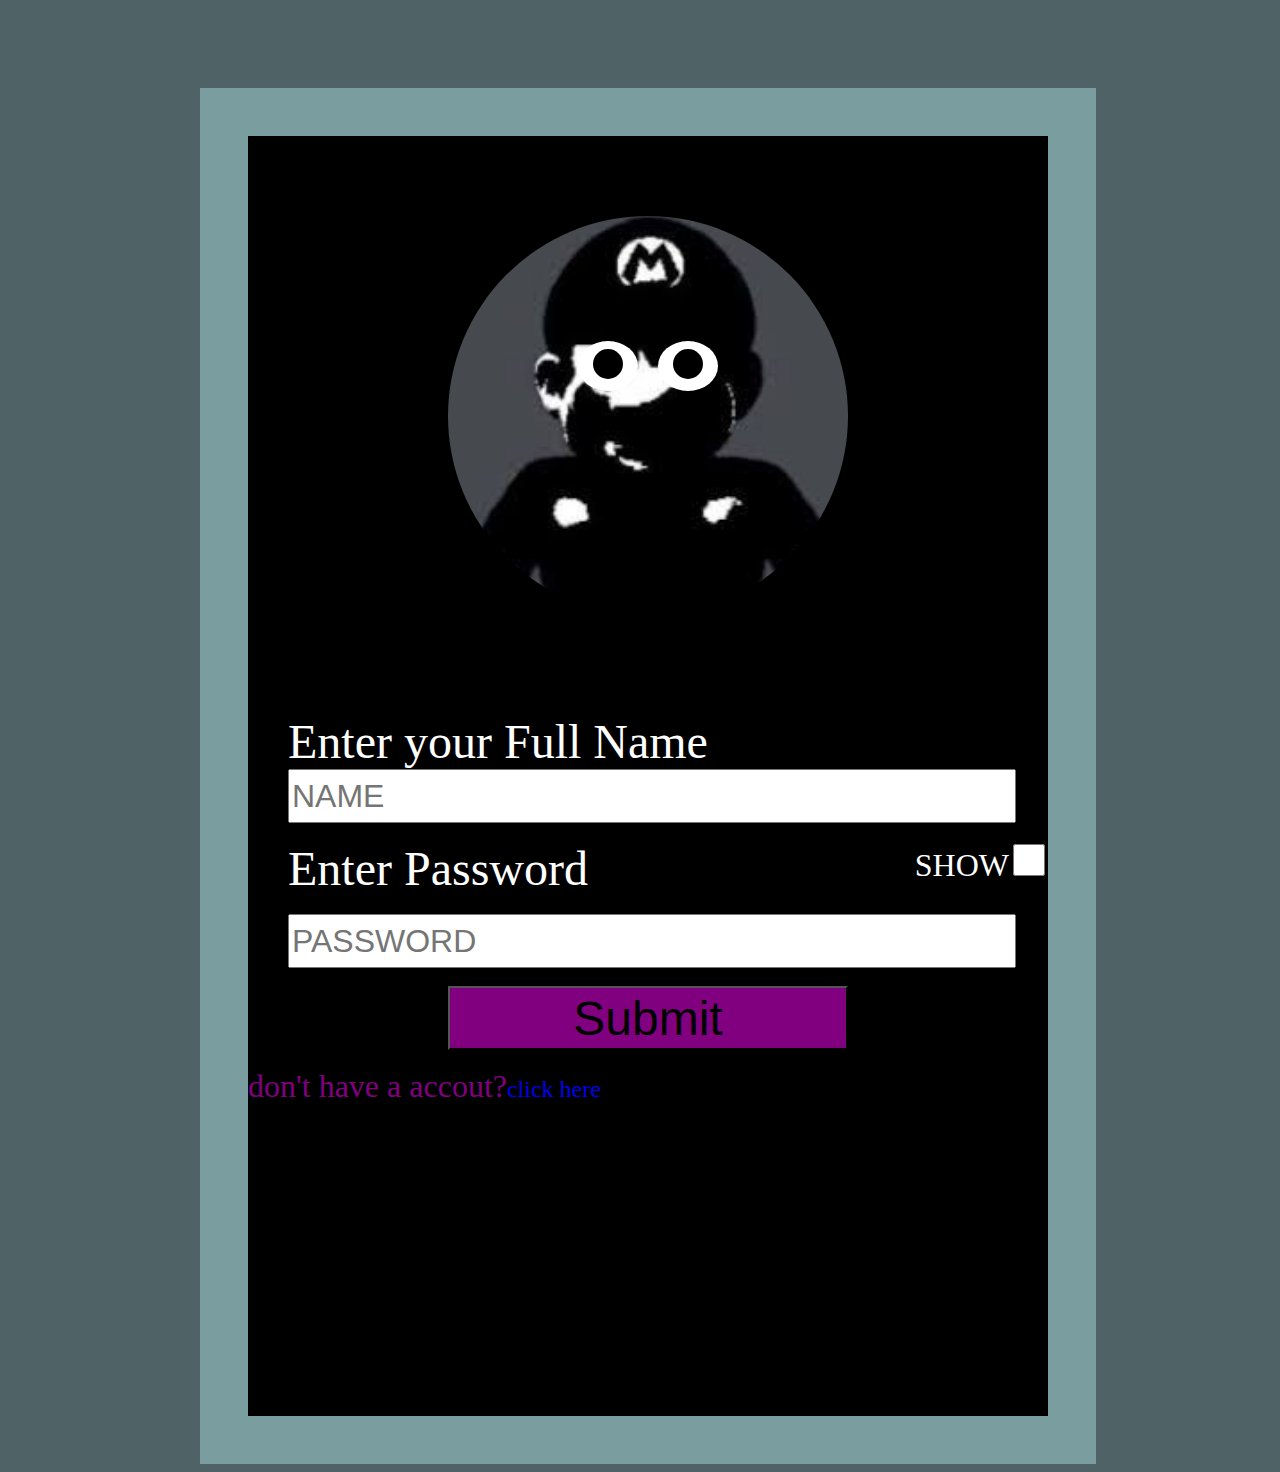
<file: files/login/index.html>
<!DOCTYPE html>
<html lang="en">
<head>
    <title>LOGIN</title>
    <link rel="stylesheet" href="files/style.css">
</head>
<body>
  <div class="main">
        <div class="mainform">
            <center>
            <div class="avatar">
                    <div class="eyes">
                        <div class="eye">
                        <div class="pupil"></div>
                        </div>
                        <div class="eye">
                        <div class="pupil"></div>
                        </div>
                    </div>
            </div>
            </center>
            <br>
            <label class="nametext">Enter your Full Name</label><br>
            <input type="text" placeholder="NAME" class="name" name="name">
            <br>
            <br>
            <div class="passShow"><label class="passwordtext">Enter Password</label><div><font class="show">SHOW</font><input type="checkbox" class="tick"></div></div><br>
            <input type="password" placeholder="PASSWORD" class="pass" name="pass">
            <br><br>
            <center><input type="submit" class="submit" name="submit"></center>
            <br>
            <font class="redirect">don't have a accout?</font><a href="../signup/index.html" class="re">click here</a>
        </div>
  </div>
    <script src="files/script.js"></script>
</body>
</html>
</file>
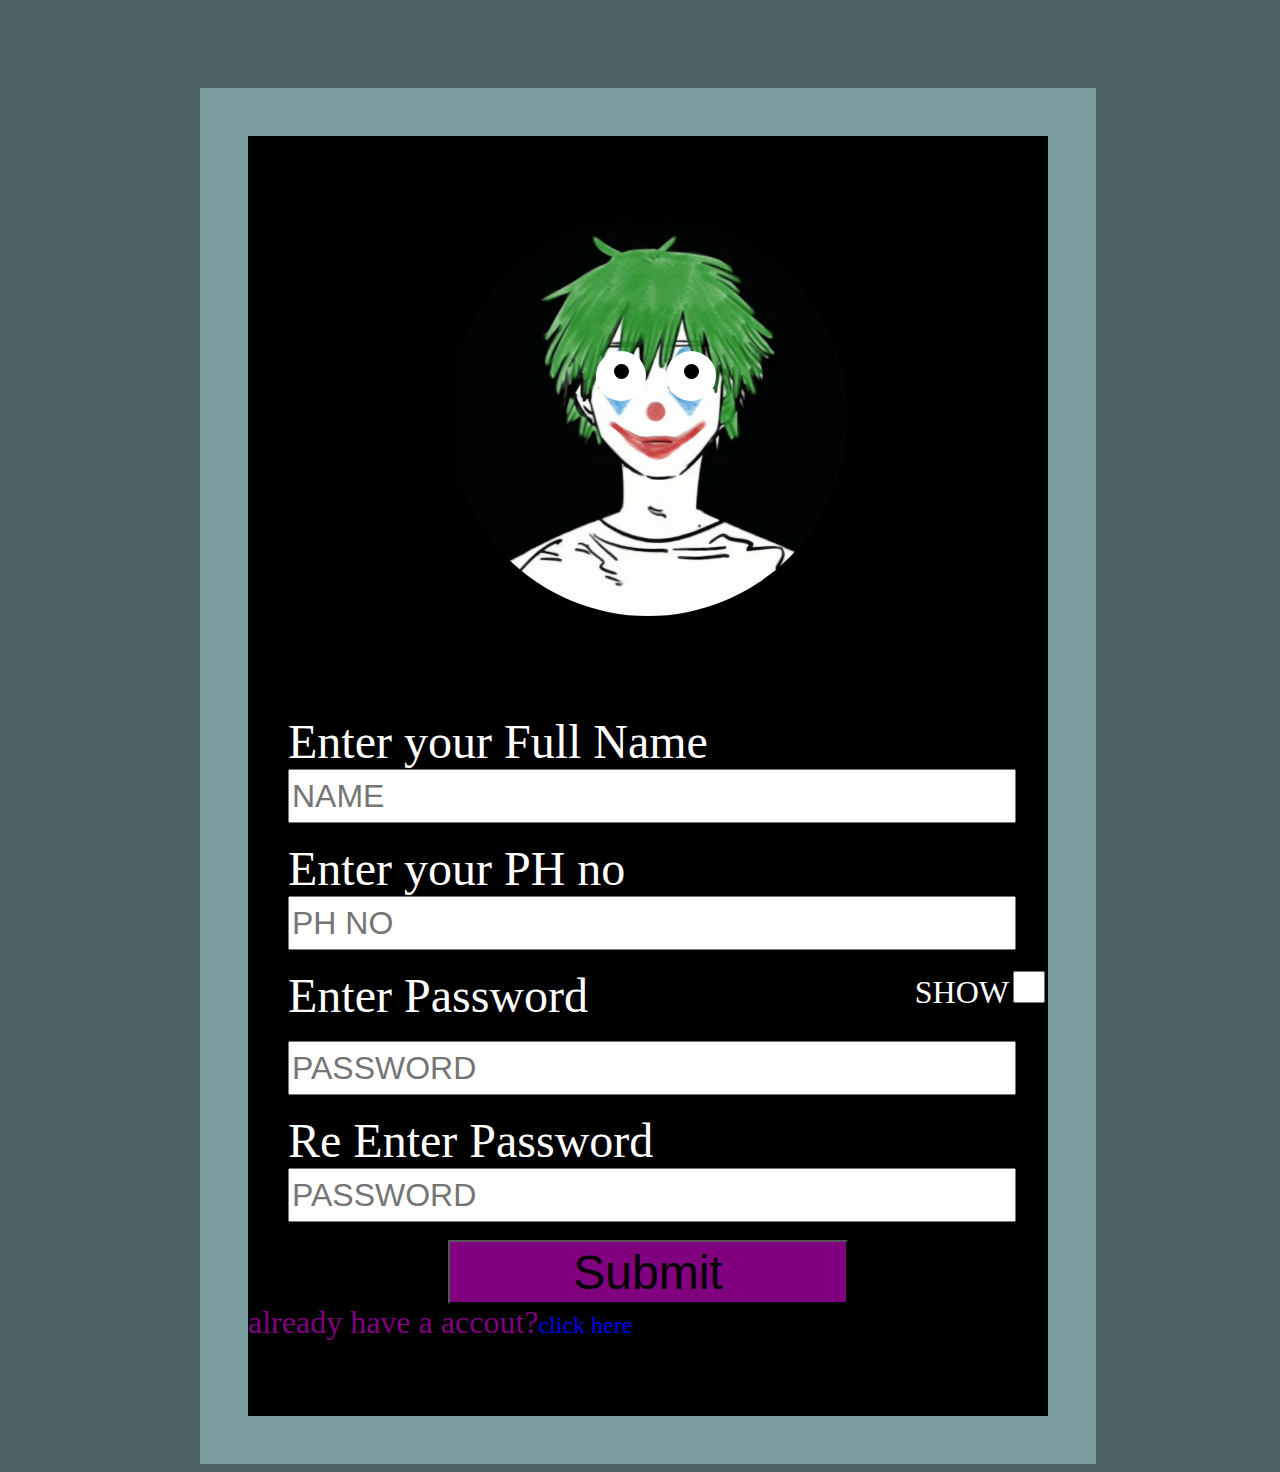
<file: files/signup/index.html>
<!DOCTYPE html>
<html lang="en">
<head>
    <title>LOGIN</title>
    <link rel="stylesheet" href="files/style.css">
</head>
<body>
  <div class="main">
        <div class="mainform">
            <center>
            <div class="avatar">
                    <div class="eyes">
                        <div class="eye">
                        <div class="pupil"></div>
                        </div>
                        <div class="eye">
                        <div class="pupil"></div>
                        </div>
                    </div>
            </div>
        </center>
            <br>
            <label class="nametext">Enter your Full Name</label><br>
            <input type="text" placeholder="NAME" class="name" name="name">
            <br><br>
            <label class="nametext">Enter your PH no</label><br>
            <input type="number" placeholder="PH NO" class="phone" name="phone">
            <br><br>
            <div class="passShow"><label class="passwordtext">Enter Password</label><div><font class="show">SHOW</font><input type="checkbox" class="tick"></div></div><br>
            <input type="password" placeholder="PASSWORD" class="pass" name="pass">
            <br><br>
            <label class="nametext">Re Enter Password</label><br>
            <input type="password" placeholder="PASSWORD" class="repass" name="repass">
            <br><br>
            <center><input type="submit" class="submit" name="submit"></center>
            <font class="redirect">already have a accout?</font><a href="../login/index.html" class="re">click here</a>
        </div>
  </div>
    <script src="files/script.js"></script>
</body>
</html>
</file>
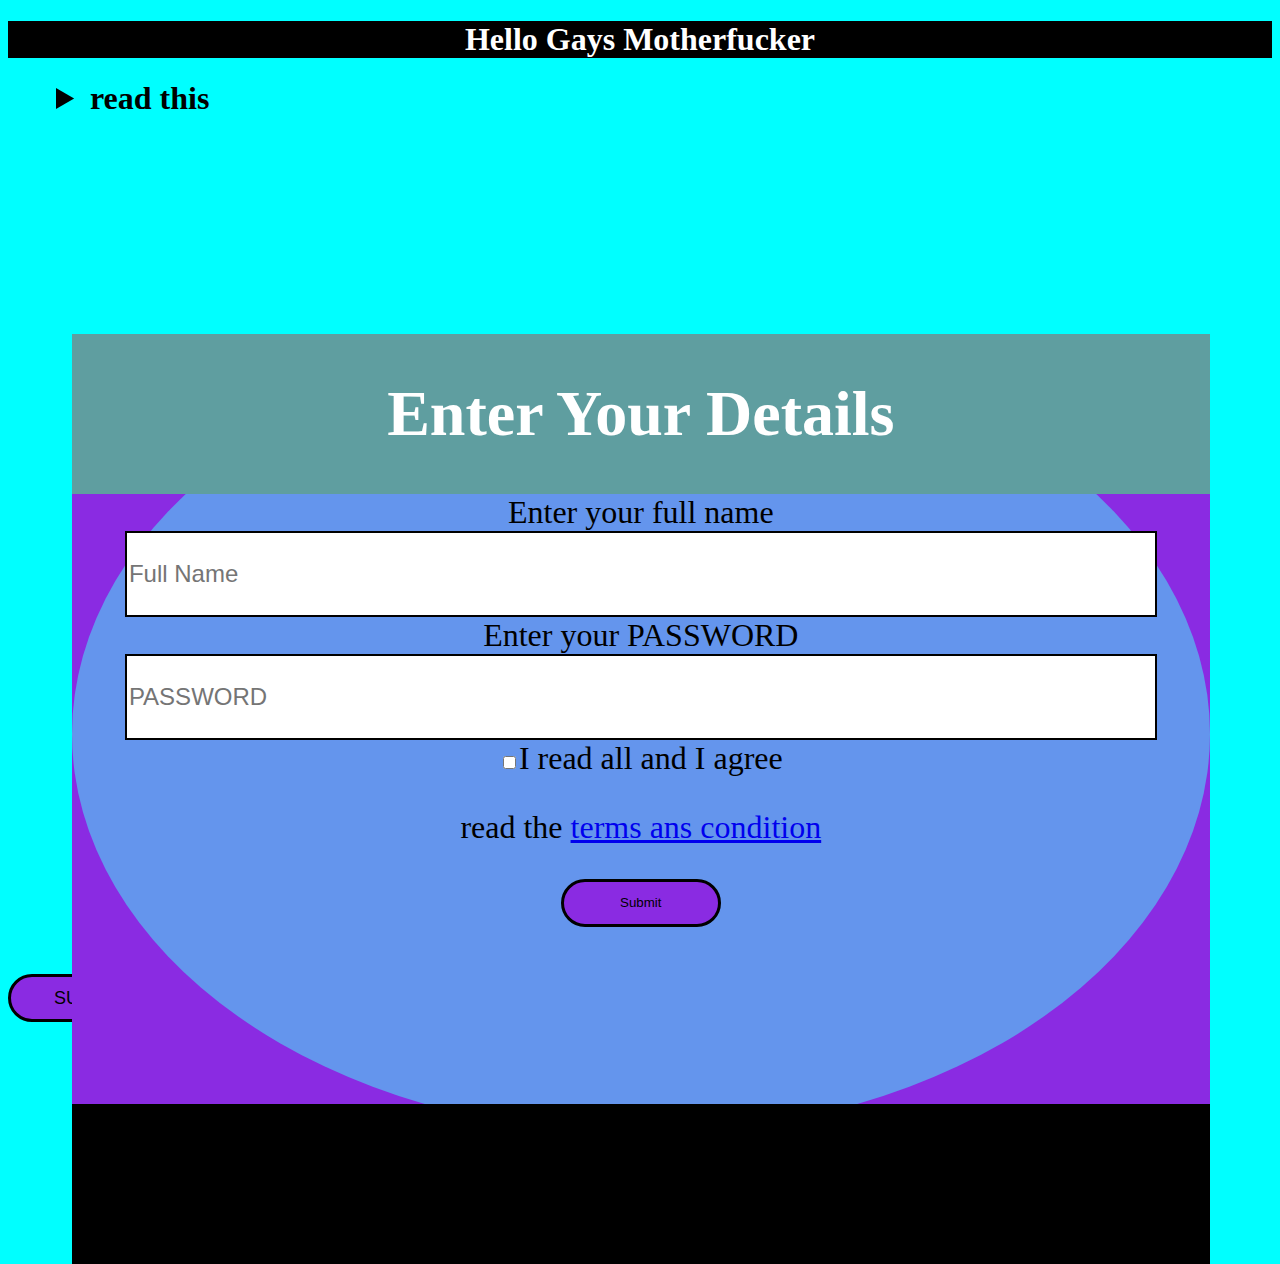
<file: files/files/login/index.html>
<!DOCTYPE html>
<head>
    <title>RATE THOSE SHIT</title>
    <link rel="stylesheet" href="files/style.css">
</head>
<body>
    <h1 style="background-color: black; color: white;"><center>Hello Gays Motherfucker</center></h1>
    <h1 class="details"><details><summary>read this</summary> a rating site from Burdwan Raj Collage BCA nep 2024</details></h3><br><br>

    <div class="form">
        <div class="yo">
        <div class="header"><h1><b></b>Enter Your Details</h1></div>
    <form action="files/save.php" method="post" class="mainform">
    Enter your full name<br>
    <input type="text" placeholder="Full Name" class="input" required name="fullName"><br>
    Enter your PASSWORD<br>
    <input type="text" placeholder="PASSWORD" class="input" required name="password"><br>
    <input type="checkbox" required name="checkbox">I read all and I agree<br>
    <p>read the <a href="#" class="terms" onclick="poppup()">terms ans condition</a></p>
    <input type="submit" class="submit1">
    </form>
    <div class="footer"></div>
    </div>
    </div>

<div class="ok" >
    <div><h1><a name="ok">opps</a></h1></div>
    <h2>pritam something went wrong</h2>
    <button onclick="cancel()">Click for Back</button>
</div>
<button class="submit" onclick="submit()"><a class="teleport" href="#ok">SUBMIT</a></button>
<script src="files/scriptt.js"></script>
</body>
</html>
</file>
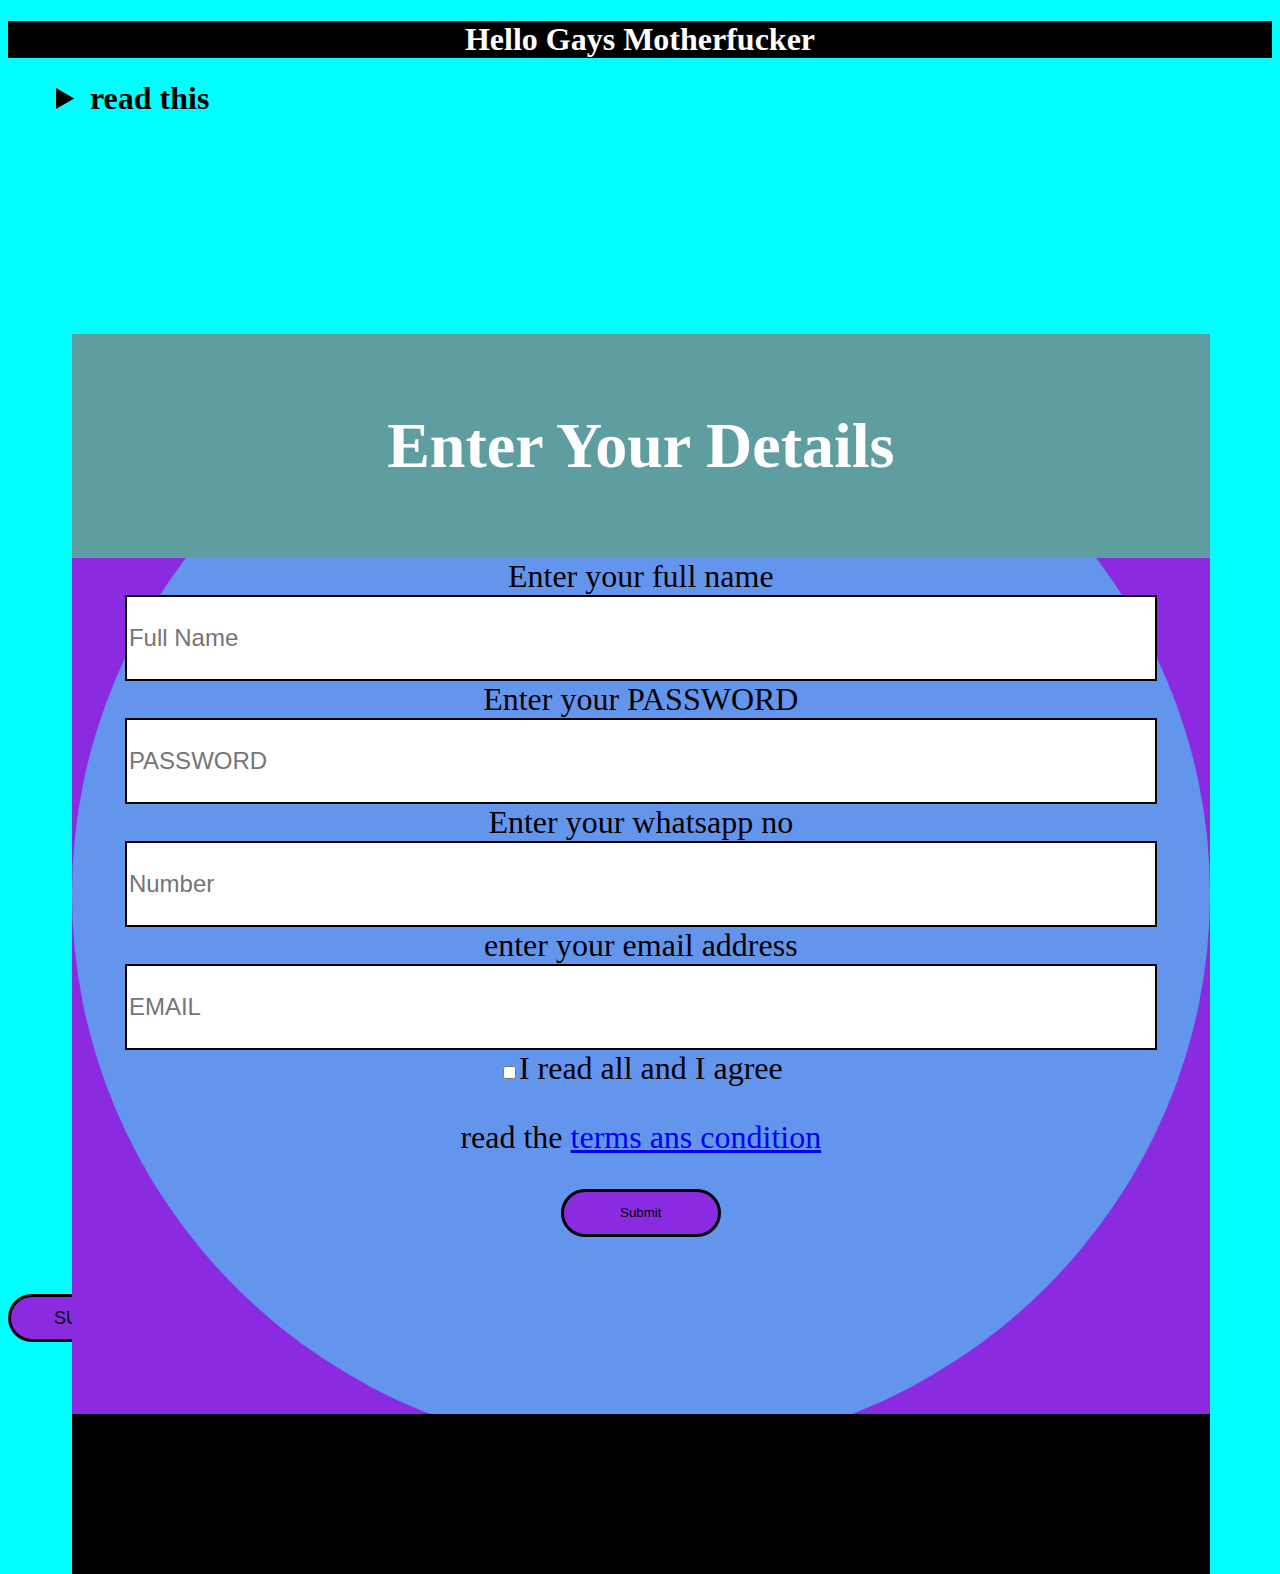
<file: files/files/signup/index.html>
<!DOCTYPE html>
<head>
    <title>RATE THOSE SHIT</title>
    <link rel="stylesheet" href="files/style.css">
</head>
<body>
    <h1 style="background-color: black; color: white;"><center>Hello Gays Motherfucker</center></h1>
    <h1 class="details"><details><summary>read this</summary> a rating site from Burdwan Raj Collage BCA nep 2024</details></h3><br><br>

    <div class="form">
        <div class="yo">
        <div class="header"><h1><b></b>Enter Your Details</h1></div>
    <form action="files/save.php" method="post" class="mainform">
    Enter your full name<br>
    <input type="text" placeholder="Full Name" class="input" required name="fullName"><br>
    Enter your PASSWORD<br>
    <input type="text" placeholder="PASSWORD" class="input" required name="password"><br>
    Enter your whatsapp no<br>
   <input type="number" placeholder="Number" class="input" required name="number"><br>
    enter your email address<br>
   <input type="email" placeholder="EMAIL" class="input" required name="email"><br>
    <input type="checkbox" required name="checkbox">I read all and I agree<br>
    <p>read the <a href="#" class="terms" onclick="poppup()">terms ans condition</a></p>
    <input type="submit" class="submit1">
    </form>
    <div class="footer"></div>
    </div>
    </div>

<div class="ok" >
    <div><h1><a name="ok">opps</a></h1></div>
    <h2>pritam something went wrong</h2>
    <button onclick="cancel()">Click for Back</button>
</div>
<button class="submit" onclick="submit()"><a class="teleport" href="#ok">SUBMIT</a></button>
<script src="files/scriptt.js"></script>
</body>
</html>
</file>
<file: files/login/files/style.css>
body{
    height: 100%;
    width: 100%;
    background-color: #4F6367;
}
.main{
    height: 100%;
    width: 100%;
    display: flex;
    justify-content: center;
}
.mainform{
    height: 80rem;
    width: 50rem;
    background-color: black;
    margin-top: 5rem;
    border: 3rem solid #7A9E9F;
}
.avatar{
    height: 25rem;
    width: 25rem;
    background-color: white;
    border-radius: 50%;
    position: relative;
    display: flex;
    top: 5rem;
    margin-bottom: 20%;
    background-image: url("images/mario.jpeg");
    background-size:cover ;
}
.eyes {
    width: 100%;
    height: 200px;
    display: flex;
    justify-content: center;
    align-items: center;
    flex-direction: row;
    column-gap: 20px;
  }
  
  .eye {
    width: 60px;
    height: 50px;
    border-radius: 100%;
    background-color: #fff;
    display: flex;
    justify-content: center;
    align-items: center;
    position: relative;
    top: 25%;
  }
  
  .pupil {
    width: 30px;
    height: 30px;
    border-radius: 101px;
    background-color: #000;
    position: relative;
    bottom: 5%;
  }
.nametext{
    color: white;
    font-size: 3rem;
    position: relative;
    left: 5%;
}
.name{
    height: 3rem;
    width: 90%;
    position: relative;
    left: 5%;
    font-size: 2rem;
}
.passShow{
    display: flex;
    justify-content: space-between;
}
.passwordtext{
    color: white;
    font-size: 3rem;
    padding-left: 5%;
}
.show{
    font-size: 2rem;
    color: white;
}
.tick{
    height: 2rem;
    width: 2rem;
}
.pass{
    height: 3rem;
    width: 90%;
    position: relative;
    left: 5%;
    font-size: 2rem;
    
}
.submit{
    height: 4rem;
    width: 50%;
    background-color: purple;
    font-size: 3rem;
}
.redirect{
    color: purple;
    font-size: 2rem;
}
.re{
    text-decoration: none;
    font-size: 1.5rem;
}
</file>
<file: files/signup/files/style.css>
body{
    height: 100%;
    width: 100%;
    background-color: #4F6367;
}
.main{
    height: 100%;
    width: 100%;
    display: flex;
    justify-content: center;
}
.mainform{
    height: 80rem;
    width: 50rem;
    background-color: black;
    margin-top: 5rem;
    border: 3rem solid #7A9E9F;
}
.avatar{
    height: 25rem;
    width: 25rem;
    background-color: white;
    border-radius: 50%;
    position: relative;
    display: flex;
    top: 5rem;
    margin-bottom: 20%;
    background-image: url("images/Denji\ Clown\ Icon.jpeg");
    background-size:cover ;
}
.eyes {
    width: 100%;
    height: 200px;
    display: flex;
    justify-content: center;
    align-items: center;
    flex-direction: row;
    column-gap: 20px;
  }
  
  .eye {
    width: 50px;
    height: 50px;
    border-radius: 100%;
    background-color: #fff;
    display: flex;
    justify-content: center;
    align-items: center;
    position: relative;
    top: 30%;
    left: 2%;
  }
  
  .pupil {
    width: 15px;
    height: 15px;
    border-radius: 101px;
    background-color: #000;
    position: relative;
    bottom: 10%;
    margin: 0%;
    padding: 0%;
  }
.nametext{
    color: white;
    font-size: 3rem;
    position: relative;
    left: 5%;
}
.name{
    height: 3rem;
    width: 90%;
    position: relative;
    left: 5%;
    font-size: 2rem;
}
.phone{
    height: 3rem;
    width: 90%;
    position: relative;
    left: 5%;
    font-size: 2rem;
}
.passShow{
    display: flex;
    justify-content: space-between;
}
.passwordtext{
    color: white;
    font-size: 3rem;
    padding-left: 5%;
}
.show{
    font-size: 2rem;
    color: white;
}
.tick{
    height: 2rem;
    width: 2rem;
}
.pass{
    height: 3rem;
    width: 90%;
    position: relative;
    left: 5%;
    font-size: 2rem;  
}
.repass{
    height: 3rem;
    width: 90%;
    position: relative;
    left: 5%;
    font-size: 2rem;  
}
.submit{
    height: 4rem;
    width: 50%;
    background-color: purple;
    font-size: 3rem;
}
.redirect{
    color: purple;
    font-size: 2rem;
}
.re{
    text-decoration: none;
    font-size: 1.5rem;
}
</file>
<file: files/files/login/files/style.css>
body{
    background-color: aqua;
}
.form{
    background-color: blueviolet;
    height: 50rem;
    width: 90%;
    top: 50%;
    left: 40%;
    text-align: center;
    position: relative;
    top: 10rem;
    left: 4rem;
    font-size: 2rem;
    
}
.input{
    width: 90%;
    height: 5rem;
    border: 2px solid black;
    font-size: 1.5rem;
}
.header{
    color: white;
    background-color:cadetblue;
    width: 100%;
    height: 20%;
    display: flex;
    justify-content: center;
    align-items: center;
}
.footer{
    background-color: black;
    width: 100%;
    height : 10rem;
    position: relative;
    top: 11.1rem;
    
}
.submit{
    color: black;
    background-color:blueviolet;
    width: 10rem;
    height: 3rem;
    border-radius: 3rem;
    border: 3px solid black;
}
.submit1{
    color: black;
    background-color:blueviolet;
    width: 10rem;
    height: 3rem;
    border-radius: 3rem;
    border: 3px solid black;
    transition: 1s;
}
.submit1:hover{
    color: white;
    background-color: black;
    border: 5px solid blueviolet;
}

.yo{
    height: 100%;
    width: 100%;
    background-color: cornflowerblue;
    border-radius: 50%;
}
.details{
    padding-left:3rem ;
}
.ok{
    height: 10rem;
    width: 30rem;
    border: 5px solid black;
    border-radius: 6px;
    position: absolute;
    top:20%;
    left: 40%;
    background-color:blanchedalmond;
    text-align: center;
    padding-top: 0;
    transform: translate(-50%,-50%) ;
    visibility:hidden;
    z-index: 0;
    
}
.ok div{
    height: 30%;
    text-align: center;
    background-color: red;
    padding-top:0;
    position: relative;
    bottom: 1rem;

}
.ok button{
    background-color: red;
    border-radius: 2rem;
    height : 1.5rem;
    width: 95%;
}
.teleport{
    text-decoration: none;
    font-size: large;
    color: black;
}
</file>
<file: files/files/signup/files/style.css>
body{
    background-color: aqua;
}
.form{
    background-color: blueviolet;
    height: 70rem;
    width: 90%;
    top: 50%;
    left: 40%;
    text-align: center;
    position: relative;
    top: 10rem;
    left: 4rem;
    font-size: 2rem;
    
}
.input{
    width: 90%;
    height: 5rem;
    border: 2px solid black;
    font-size: 1.5rem;
}
.header{
    color: white;
    background-color:cadetblue;
    width: 100%;
    height: 20%;
    display: flex;
    justify-content: center;
    align-items: center;
}
.footer{
    background-color: black;
    width: 100%;
    height : 10rem;
    position: relative;
    top: 11.1rem;
    
}
.submit{
    color: black;
    background-color:blueviolet;
    width: 10rem;
    height: 3rem;
    border-radius: 3rem;
    border: 3px solid black;
}
.submit1{
    color: black;
    background-color:blueviolet;
    width: 10rem;
    height: 3rem;
    border-radius: 3rem;
    border: 3px solid black;
    transition: 1s;
}
.submit1:hover{
    color: white;
    background-color: black;
    border: 5px solid blueviolet;
}

.yo{
    height: 100%;
    width: 100%;
    background-color: cornflowerblue;
    border-radius: 50%;
}
.details{
    padding-left:3rem ;
}
.ok{
    height: 10rem;
    width: 30rem;
    border: 5px solid black;
    border-radius: 6px;
    position: absolute;
    top:20%;
    left: 40%;
    background-color:blanchedalmond;
    text-align: center;
    padding-top: 0;
    transform: translate(-50%,-50%) ;
    visibility:hidden;
    z-index: 0;
    
}
.ok div{
    height: 30%;
    text-align: center;
    background-color: red;
    padding-top:0;
    position: relative;
    bottom: 1rem;

}
.ok button{
    background-color: red;
    border-radius: 2rem;
    height : 1.5rem;
    width: 95%;
}
.teleport{
    text-decoration: none;
    font-size: large;
    color: black;
}
</file>
